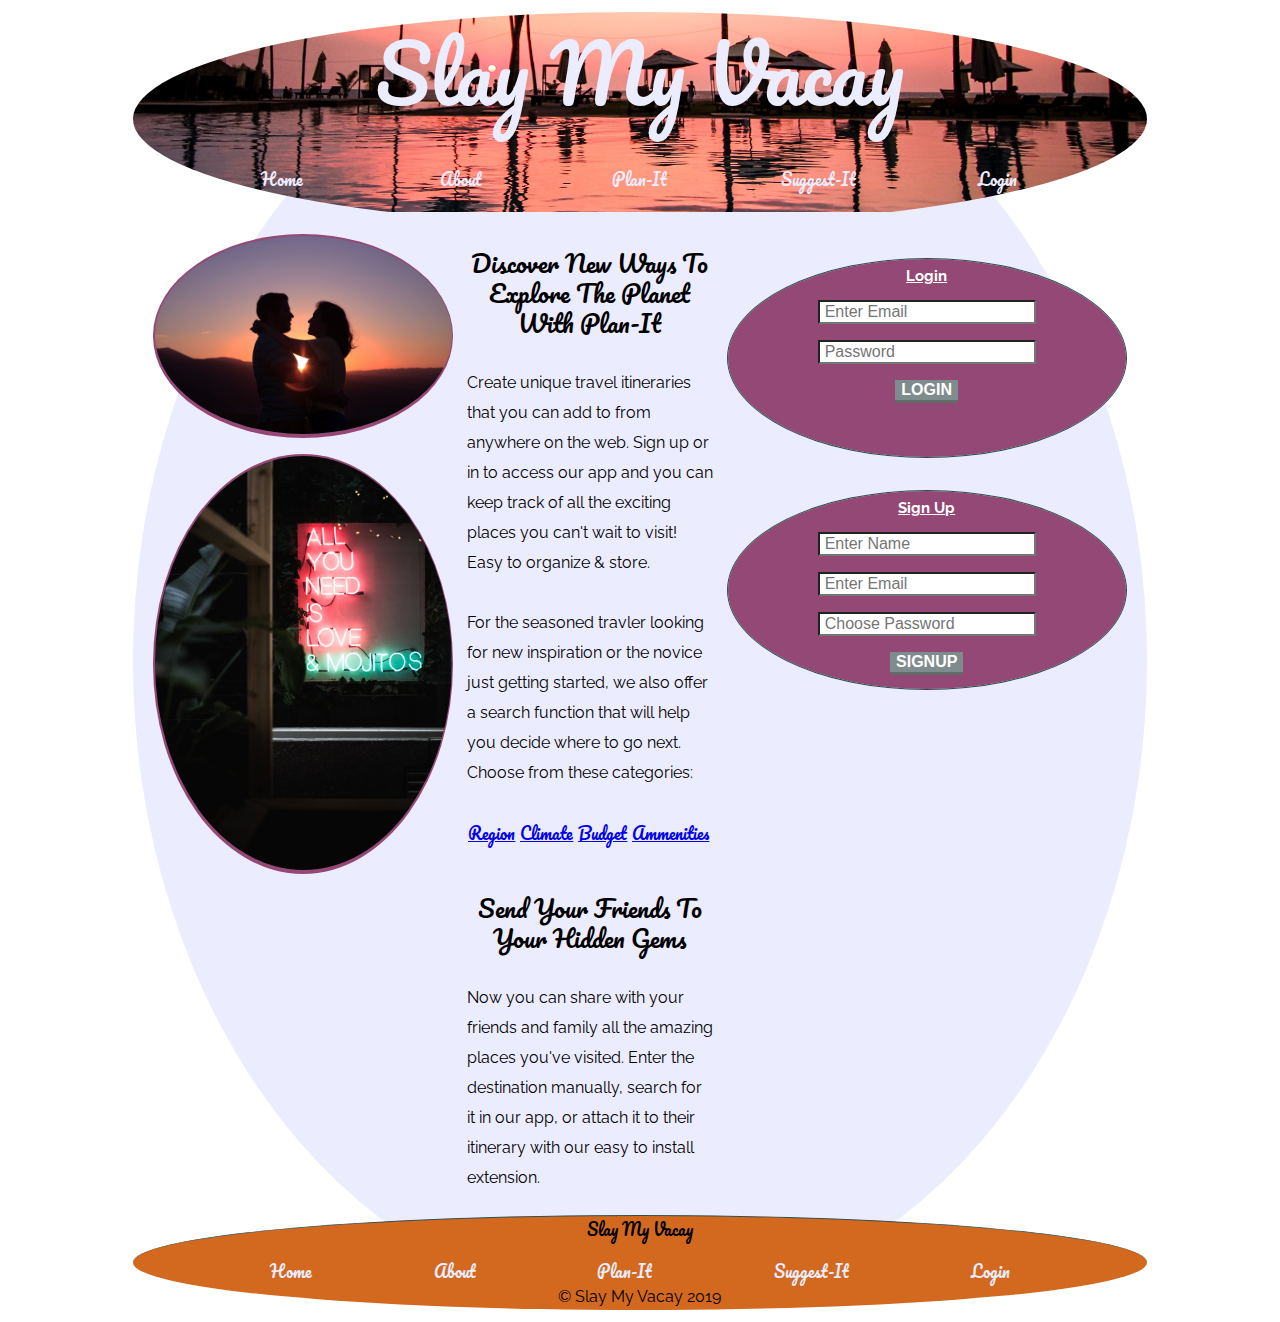
<file: Slay-My-Vacay-bones/index.html>
<!DOCTYPE html>
<html lang="en">
<head>
    <meta charset="UTF-8">
    <meta name="viewport" content="width=device-width, initial-scale=1.0">
    <meta http-equiv="X-UA-Compatible" content="ie=edge">
    <link href="https://fonts.googleapis.com/css?family=Pacifico|Raleway&display=swap" rel="stylesheet">
    <link rel="stylesheet" href="css/index.css">
    <title>Slay My Vacay</title>
</head>

<div id='main-container'>
<body><!--Background Img/Color-->
  <header> <!--Header and Nav-->
    <h1>Slay My Vacay</h1>
        <div>
            <!-- <img src='images/sunset1.jpg'> -->
        </div>
      <nav>
        <a href='index.html'>Home</a>
        <a href='about.html'>About</a>
        <a href='planit.html'>Plan-It</a>
        <a href='index.html'>Suggest-It</a>
        <a href='https://slayvacay.netlify.com/'>Login</a>

    </nav>
</header>
  
<div id='center-container'>
<!--Content Container-->
<div id='sidebar'>
    <div id='leftBox'>
         <!--Background Image/Color-->
         <div id='leftBox1'>
           
            <img src='images/cpl-sunset.jpg' alt='couple embracing at sunset'>
               
    </div>
</div>
<div id='leftBox'> 
    <!-- Background Image/Color -->
    <div id='leftBox2'>
        
            <img src='images/lovemojitos.jpg' alt='neon sign says all you need is love and mojitos'>
        
    </div> 
   </div>
  </div>
  <div id='sidebar'>
    <div id='middleBoxes'><!--Content Container-->
        <h2>Discover New Ways To Explore The Planet With Plan-It</h2>
    </br>
        <p>
            Create unique travel itineraries that you can add to from anywhere on the web. Sign up or in to access our app and you can keep track of all the exciting places you can't wait to visit! Easy to organize & store.
         </p>
        </br>
         <p>
             For the seasoned travler looking for new inspiration or the novice just getting started, we also offer a search function that will help you decide where to go next. 
            Choose from these categories: 
         </br>
        </br>
            <ul>
                <li><a href='Planit.html'>Region</a></li></br>
                <li><a href='Planit.html'>Climate</a></li></br>
                <li><a href='Planit.html'>Budget</a></li></br>
                <li><a href='Planit.html'>Ammenities</a></li></br>
            </ul>
        </p>
    </div>
    <div id='middleBoxes'>
       <div class='secondBox'> 
        <h2>Send Your Friends To Your Hidden Gems</h2></br>
         <p>Now you can share with your friends and family all the amazing places you've visited. Enter the destination manually, search for it in our app, or attach it to their itinerary with our easy to install extension.</p>
    </div>
  </div>
</div>

<div id=#sidebar>
   <div id='rightBox'> <!--Contact Form-->
     <div class='form'>
        <p class='form_label'>Login</p></br>
        <form method='post' action=''>
             <p><input type='text' placeholder='Enter Email'></p></br>
             <p><input type='password' placeholder='Password'></p></br>
             <p><input type='submit' value='LOGIN'></p></br>
             </form>
          </div>
         </div>               
        <div id='rightBox'>
            <div class='form'>
              <p class='form_label'>Sign Up</p></br>
               <form method='post'action=''>
                <p><input type='text' placeholder="Enter Name"></p></br>
                <p><input type='text' placeholder='Enter Email'></p></br>
                <p><input type='password' placeholder='Choose Password'></p></br>
                <p><input type='submit' value='SIGNUP'></p></br>
               </form>
             </div>
            </div>
    </div>
</div>

<section id='footer'>
  <footer>
    <div><!--Background Img-->
        <h3>Slay My Vacay</h3></br>
      <nav>
        <a href='index.html'>Home</a>
        <a href='about.html'>About</a>
        <a href='planit.html'>Plan-It</a>
        <a href='index.html'>Suggest-It</a>
        <a href='https://slayvacay.netlify.com/'>Login</a>
      </nav>

    </div>
    <p>&copy; Slay My Vacay 2019</p>
 </footer>
</section>

  </body>
 </div>
</html>
</file>
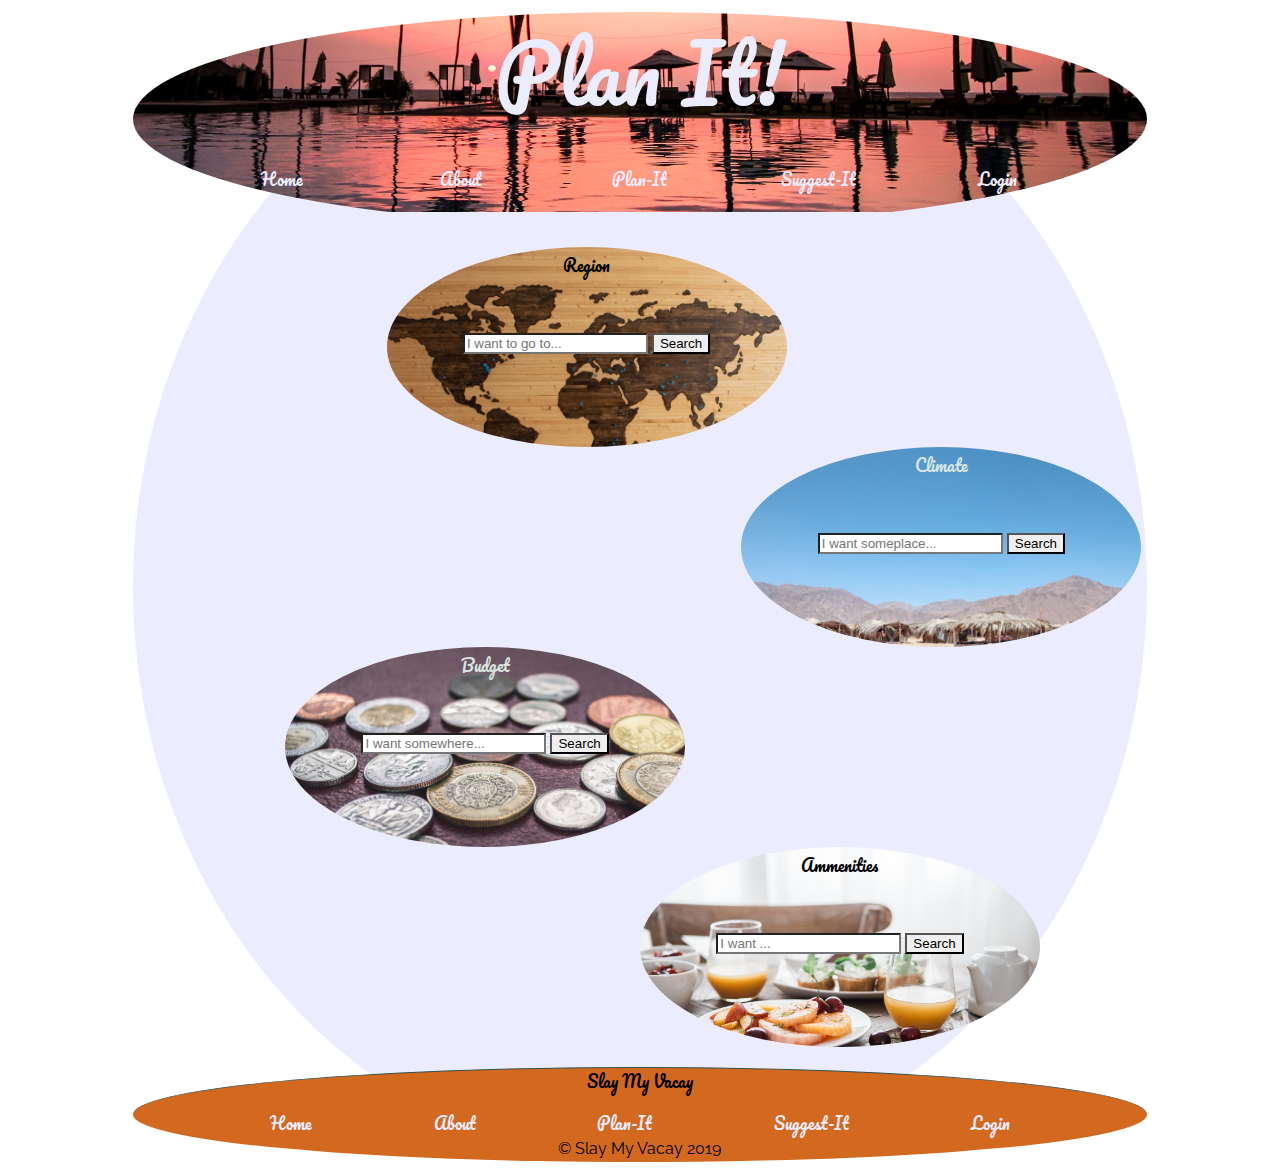
<file: Slay-My-Vacay-bones/planit.html>
<!DOCTYPE html>
<html lang="en">
<head>
    <meta charset="UTF-8">
    <meta name="viewport" content="width=device-width, initial-scale=1.0">
    <meta http-equiv="X-UA-Compatible" content="ie=edge">
    <link href="https://fonts.googleapis.com/css?family=Pacifico|Raleway&display=swap" rel="stylesheet">
    <link rel="stylesheet" href="css/index.css">
    <title>Vacation Planner - Plan It</title>
</head>

<div id='main-container'>
<body>
        <header> <!--Header and Nav-->
           <h1>Plan It!</h1>
           
              <nav>
                <a href='index.html'>Home</a>
                <a href='index.html'>About</a>
                <a href='planit.html'>Plan-It</a>
                <a href='index.html'>Suggest-It</a>
                <a href='index.html'>Login</a>
        
            </nav>
        </header>   

    <div id='options-container'><!--Holds Plan Bubbles-->
        <div class='content region'>
           
          <h3>Region</h3>
          <form class='form2'>
              <form >
            <input type='text' placeholder='I want to go to...'
required>
            <input type='button' value='Search'>
          </form>

 </div><!--Closes Region-->

        <div class='content climate'>
              <h3>Climate</h3>
                <form class='form2'>
                    <form >
                  <input type='text' placeholder='I want someplace...'
      required>
                  <input type='button' value='Search'>
                </form>
         </div><!--Closes Climate-->
    
          <div class='content budget'>
                
                <h3>Budget</h3>
                <form class='form2'>
                    <input type='text' placeholder='I want somewhere...'
        required>
                    <input type='button' value='Search'>
                  </form>
         </div><!--Closes Budget-->
     
      <div class='content ammenities'>
            
            <h3>Ammenities</h3>
                <form class='form2'>
                    <form >
                <input type='text' placeholder='I want ...'
    required>
                <input type='button' value='Search'>
              </form>
    </div><!--Closes Ammenities-->

</div> <!--CLoses MC Div-->

        <section id='footer'>
                <footer>
                  <div><!--Background Img-->
                      <h3>Slay My Vacay</h3></br>
                    <nav>
                      <a href='index.html'>Home</a>
                      <a href='index.html'>About</a>
                      <a href='planit.html'>Plan-It</a>
                      <a href='index.html'>Suggest-It</a>
                      <a href='https://slayvacay.netlify.com/'>Login</a>
                    </nav>
              
                  </div>
                  <p>&copy; Slay My Vacay 2019</p>
               </footer>
            </section>

   </body>
  </div>
</html>
</file>
<file: Slay-My-Vacay-bones/css/index.css>
/*--colors---*/
/*---Media Queries---*/
/* http://meyerweb.com/eric/tools/css/reset/ 
   v2.0 | 20110126
   License: none (public domain)
*/
html,
body,
div,
span,
applet,
object,
iframe,
h1,
h2,
h3,
h4,
h5,
h6,
p,
blockquote,
pre,
a,
abbr,
acronym,
address,
big,
cite,
code,
del,
dfn,
em,
img,
ins,
kbd,
q,
s,
samp,
small,
strike,
strong,
sub,
sup,
tt,
var,
b,
u,
i,
center,
dl,
dt,
dd,
ol,
ul,
li,
fieldset,
form,
label,
legend,
table,
caption,
tbody,
tfoot,
thead,
tr,
th,
td,
article,
aside,
canvas,
details,
embed,
figure,
figcaption,
footer,
header,
hgroup,
menu,
nav,
output,
ruby,
section,
summary,
time,
mark,
audio,
video {
  margin: 0;
  padding: 0;
  border: 0;
  font-size: 100%;
  font: inherit;
  vertical-align: baseline;
}
/* HTML5 display-role reset for older browsers */
article,
aside,
details,
figcaption,
figure,
footer,
header,
hgroup,
menu,
nav,
section {
  display: block;
}
body {
  line-height: 1;
}
ol,
ul {
  list-style: none;
}
blockquote,
q {
  quotes: none;
}
blockquote:before,
blockquote:after,
q:before,
q:after {
  content: '';
  content: none;
}
table {
  border-collapse: collapse;
  border-spacing: 0;
}
* {
  box-sizing: border-box;
  border-radius: 50%;
}
@media (max-width: 800px) {
  * {
    box-sizing: border-box;
    border-radius: 0;
  }
}
@media (max-width: 500px) {
  * {
    box-sizing: border-box;
    border-radius: 50%;
  }
}
body {
  background-color: seafoam;
}
html,
body {
  margin: auto;
  width: 90%;
  padding: 0.5%;
  font-family: 'Raleway', sans-serif;
}
h1 {
  text-align: center;
  font-size: 5rem;
  color: #ececff;
}
@media (max-width: 800px) {
  h1 {
    display: flex;
    font-size: 1.75rem;
  }
}
@media (max-width: 500px) {
  h1 {
    font-size: 5rem;
    color: black;
  }
}
h1,
h2,
h3,
a {
  font-family: 'Pacifico', cursive;
}
h2 {
  font-size: 1.5rem;
}
#main-container {
  background-color: #ececff;
}
ul {
  display: flex;
  justify-content: space-around;
  text-decoration: underline;
}
header {
  width: 100%;
  height: auto;
  padding: 2%;
  margin: auto;
  background-image: url('../images/sunset1.jpg');
  background-repeat: no-repeat;
  background-size: 100%;
}
@media (max-width: 800px) {
  header {
    width: 100%;
    padding: 0;
    display: flex;
  }
  header h1 {
    color: whitesmoke;
  }
}
@media (max-width: 500px) {
  header {
    display: flex;
    flex-flow: column wrap;
    align-content: center;
    margin: auto;
    background-image: url('../images/buildWeekLogo.png');
    background-repeat: no-repeat;
    object-fit: scale-down;
    /*logo here*/
  }
  header h1 {
    color: black;
  }
}
header nav {
  display: flex;
  justify-content: space-evenly;
  align-content: center;
  padding-top: 2%;
}
@media (max-width: 800px) {
  header nav {
    width: 100%;
    padding: 0;
  }
}
@media (max-width: 500px) {
  header nav {
    padding-top: 15%;
    display: flex;
    flex-flow: column-reverse wrap;
    align-content: center;
    margin: auto;
  }
}
header nav a {
  text-decoration: none;
  color: #ececff;
  margin-top: 4%;
  padding-bottom: 2%;
  width: 100px;
  transition: background-color 1s ease-out;
  text-align: center;
}
header nav a:hover {
  background: #f17907;
}
@media (max-width: 800px) {
  header nav a {
    width: 100%;
    color: whitesmoke;
  }
}
@media (max-width: 500px) {
  header nav a {
    text-decoration: underline;
    width: 100%;
    padding-bottom: 2%;
    text-align: center;
    padding: 2% 0;
    color: black;
  }
}
/*--Center-Container---*/
#center-container {
  display: flex;
  justify-content: space-around;
  padding: 0 2%;
  /*---Left Box---*/
  /*----Middle Box---*/
  /*---Right Box----*/
}
@media (max-width: 800px) {
  #center-container {
    flex-direction: column;
  }
}
@media (max-width: 500px) {
  #center-container {
    flex-direction: column;
    background-color: #e0900a;
  }
}
#center-container #sidebar {
  display: flex;
  flex-direction: column;
  justify-content: column;
}
@media (max-width: 800px) {
  #center-container #sidebar {
    flex-direction: column;
  }
}
@media (max-width: 500px) {
  #center-container #sidebar {
    flex-direction: column;
  }
}
#center-container #leftBox {
  padding: 0.5%;
  width: 300px;
  box-shadow: inset 0 0 0 1000px #944875;
  margin-top: 0.5rem;
  margin-bottom: 0.5rem;
}
@media (max-width: 800px) {
  #center-container #leftBox {
    display: none;
  }
}
@media (max-width: 500px) {
  #center-container #leftBox {
    display: none;
  }
}
#center-container #leftBox #leftBox1 img {
  max-width: 100%;
  max-height: 100%;
}
#center-container #leftBox #leftBox2 img {
  max-width: 100%;
  max-height: 100%;
}
#center-container #middleBoxes {
  display: flex;
  flex-flow: column;
  margin: auto;
  margin-top: 0.5rem;
  margin-bottom: 0.5rem;
  padding: 5%;
  line-height: 30px;
}
#center-container #middleBoxes h2 {
  text-align: center;
}
@media (max-width: 800px) {
  #center-container #middleBoxes {
    flex-direction: column;
    width: 100%;
  }
}
@media (max-width: 500px) {
  #center-container #middleBoxes {
    width: 90%;
  }
}
#center-container #rightBox {
  margin-top: 2rem;
  margin-bottom: 0.5rem;
  width: 400px;
  height: 200px;
  text-align: center;
  border: 1px solid darkslategrey;
  box-shadow: inset 0 0 0 1000px #944875;
}
#center-container #rightBox .form_label {
  margin: auto;
}
@media (max-width: 800px) {
  #center-container #rightBox .form_label {
    padding-bottom: 0;
  }
}
@media (max-width: 800px) {
  #center-container #rightBox {
    border-radius: 15%;
    flex-direction: column;
    width: 50%;
    margin: auto;
    margin-bottom: 0.75rem;
  }
}
@media (max-width: 500px) {
  #center-container #rightBox {
    width: 100%;
    border-radius: 50%;
  }
}
.developers {
  text-align: center;
  margin: 1rem 1rem;
  width: 100%;
}
img.logo {
  display: none;
}
.ui {
  text-align: left;
  margin: 1rem 0;
}
.ui .ui-title {
  font-family: 'Raleway', sans-serif;
  font-weight: 700;
}
.footabout {
  margin-top: 1rem;
}
.card {
  perspective: 150rem;
  -moz-perspective: 150rem;
  position: relative;
  height: 52rem;
  margin: 10px 0;
  width: 95%;
}
.card__side {
  height: 52rem;
  transition: all 0.8s ease;
  position: absolute;
  top: 0;
  left: 0;
  width: 100%;
  backface-visibility: hidden;
  border-radius: 0.3rem;
  overflow: hidden;
  box-shadow: 0 1.5rem 4rem rgba(0, 0, 0, 0.15);
}
.card__side--front {
  background-color: white;
}
.card__side--back {
  transform: rotateY(180deg);
}
.card__side--back-1 {
  background-image: radial-gradient(ellipse at center, #268026 20%, #205564);
}
.card__side--back-2 {
  background-image: radial-gradient(ellipse at center, #008B8B 20%, #103A9B);
}
.card__side--back-3 {
  background-image: radial-gradient(ellipse at center, #663399 25%, #3A2EFF);
}
.card__side--back-4 {
  background-image: radial-gradient(#9240FB, #FB2FF2);
}
.card__side--back-5 {
  background-image: radial-gradient(#228B22, #1D5B6C);
}
.card__side--back-6 {
  background-image: radial-gradient(#1E90FF, #241CBB);
}
.card:hover .card__side--front {
  transform: rotateY(-180deg);
}
.card:hover .card__side--back {
  transform: rotateY(0);
}
.card__picture {
  background-size: cover;
  height: 20rem;
  background-blend-mode: multiply;
  -webkit-clip-path: polygon(0 0, 100% 0, 100% 85%, 0 100%);
  clip-path: polygon(0 0, 100% 0, 100% 85%, 0 100%);
  border-top-left-radius: 0.3rem;
  border-top-right-radius: 0.3rem;
}
.card__picture--1 {
  background: #268026;
}
.card__picture--2 {
  background: #008B8B;
}
.card__picture--3 {
  background: #663399;
}
.card__picture--4 {
  background: #9240FB;
}
.card__picture--5 {
  background: #228B22;
}
.card__picture--6 {
  background: #1E90FF;
}
.card__heading {
  font-size: 2.8rem;
  font-weight: 300;
  font-family: 'Raleway', sans-serif;
  text-transform: uppercase;
  text-align: center;
  color: white;
  position: absolute;
  top: 8rem;
  width: 100%;
}
.card__heading-span {
  padding: 1rem 1.5rem;
  -webkit-box-decoration-break: clone;
  box-decoration-break: clone;
}
.card__heading-span--1 {
  background: #268026;
}
.card__heading-span--2 {
  background: #008B8B;
}
.card__heading-span--3 {
  background: #663399;
}
.card__heading-span--4 {
  background: #9240FB;
}
.card__heading-span--5 {
  background: #228B22;
}
.card__heading-span--6 {
  background: #1E90FF;
}
.card__details {
  padding: 4.5rem;
}
.card__details img {
  clip-path: circle(50% at 50% 50%);
  margin-top: 5rem;
}
.card__full {
  margin: 8rem auto;
  width: 90%;
  text-align: center;
  font-family: 'Raleway', sans-serif;
}
.card p {
  color: white;
  font-size: 1.8rem;
  padding: 2rem;
}
.card .card_nav {
  width: 100%;
  text-align: center;
  font-family: 'Raleway', sans-serif;
}
.card a {
  margin: 0 50px;
  text-decoration: none;
  color: white;
  font-size: 1.8rem;
}
#options-container {
  display: flex;
  flex-direction: column;
  margin: auto;
  padding: 2% 0;
}
.content {
  width: 70%;
  width: 400px;
  height: 200px;
  text-align: center;
  margin: auto;
}
.region {
  padding-top: 1%;
  margin-left: 25%;
  background-image: url('../images/map-w-pins.jpg');
  background-repeat: no-repeat;
  background-size: 100%;
}
.climate {
  padding-top: 1%;
  margin-left: 60%;
  background-image: url('../images/yurts.jpg');
  background-repeat: no-repeat;
  background-size: 100%;
  color: #d8e6e3;
}
.budget {
  padding-top: 1%;
  margin-left: 15%;
  background-image: url('../images/coins.jpg');
  background-repeat: no-repeat;
  background-size: 100%;
  color: #d8e6e3;
}
.ammenities {
  padding-top: 1%;
  margin-left: 50%;
  background-image: url('../images/continental-breakfast.jpg');
  background-repeat: no-repeat;
  background-size: 100%;
}
.form2 {
  padding-top: 15%;
}
input[type='text'] {
  border-radius: 0;
}
input[type='button'] {
  border-radius: 0;
}
.form {
  margin: auto;
  padding: 10px;
}
.form .form_label {
  font-size: 15px;
  font-weight: bold;
  color: white;
  text-decoration: underline;
}
.form input[type="text"],
input[type="password"] {
  border-radius: 0.5%;
  font-size: 1rem;
  padding-left: 5px;
}
.form input[type="submit"] {
  border: none;
  border-radius: 0.7%;
  font-size: 1rem;
  background-color: #7F8C8D;
  border-bottom: 3px solid #616A6B;
  color: white;
  font-weight: bold;
  transition: background-color 1s ease-in;
}
.form input[type="submit"]:hover {
  background: black;
  transform: scale(1.2) perspective(1px);
}
footer {
  width: 100%;
  background: #d2691e;
  border-top: 1px solid darkslategrey;
  text-align: center;
  padding: 0.5%;
}
footer nav {
  display: flex;
  justify-content: space-evenly;
  align-content: center;
  padding: 1%;
}
@media (max-width: 500px) {
  footer nav {
    display: flex;
    flex-flow: column-reverse wrap;
    align-content: center;
    margin: auto;
    background-color: #663399;
  }
}
footer a {
  text-decoration: none;
  color: #ececff;
  transition: background-color 1s ease-out;
  text-align: center;
}
footer a:hover {
  background: #f17907;
}
@media (max-width: 500px) {
  footer a {
    text-decoration: underline;
    width: 100%;
    text-align: center;
    padding: 2% 0;
    color: black;
  }
}
@media (max-width: 500px) {
  footer p {
    font-size: 10px;
  }
}
</file>
